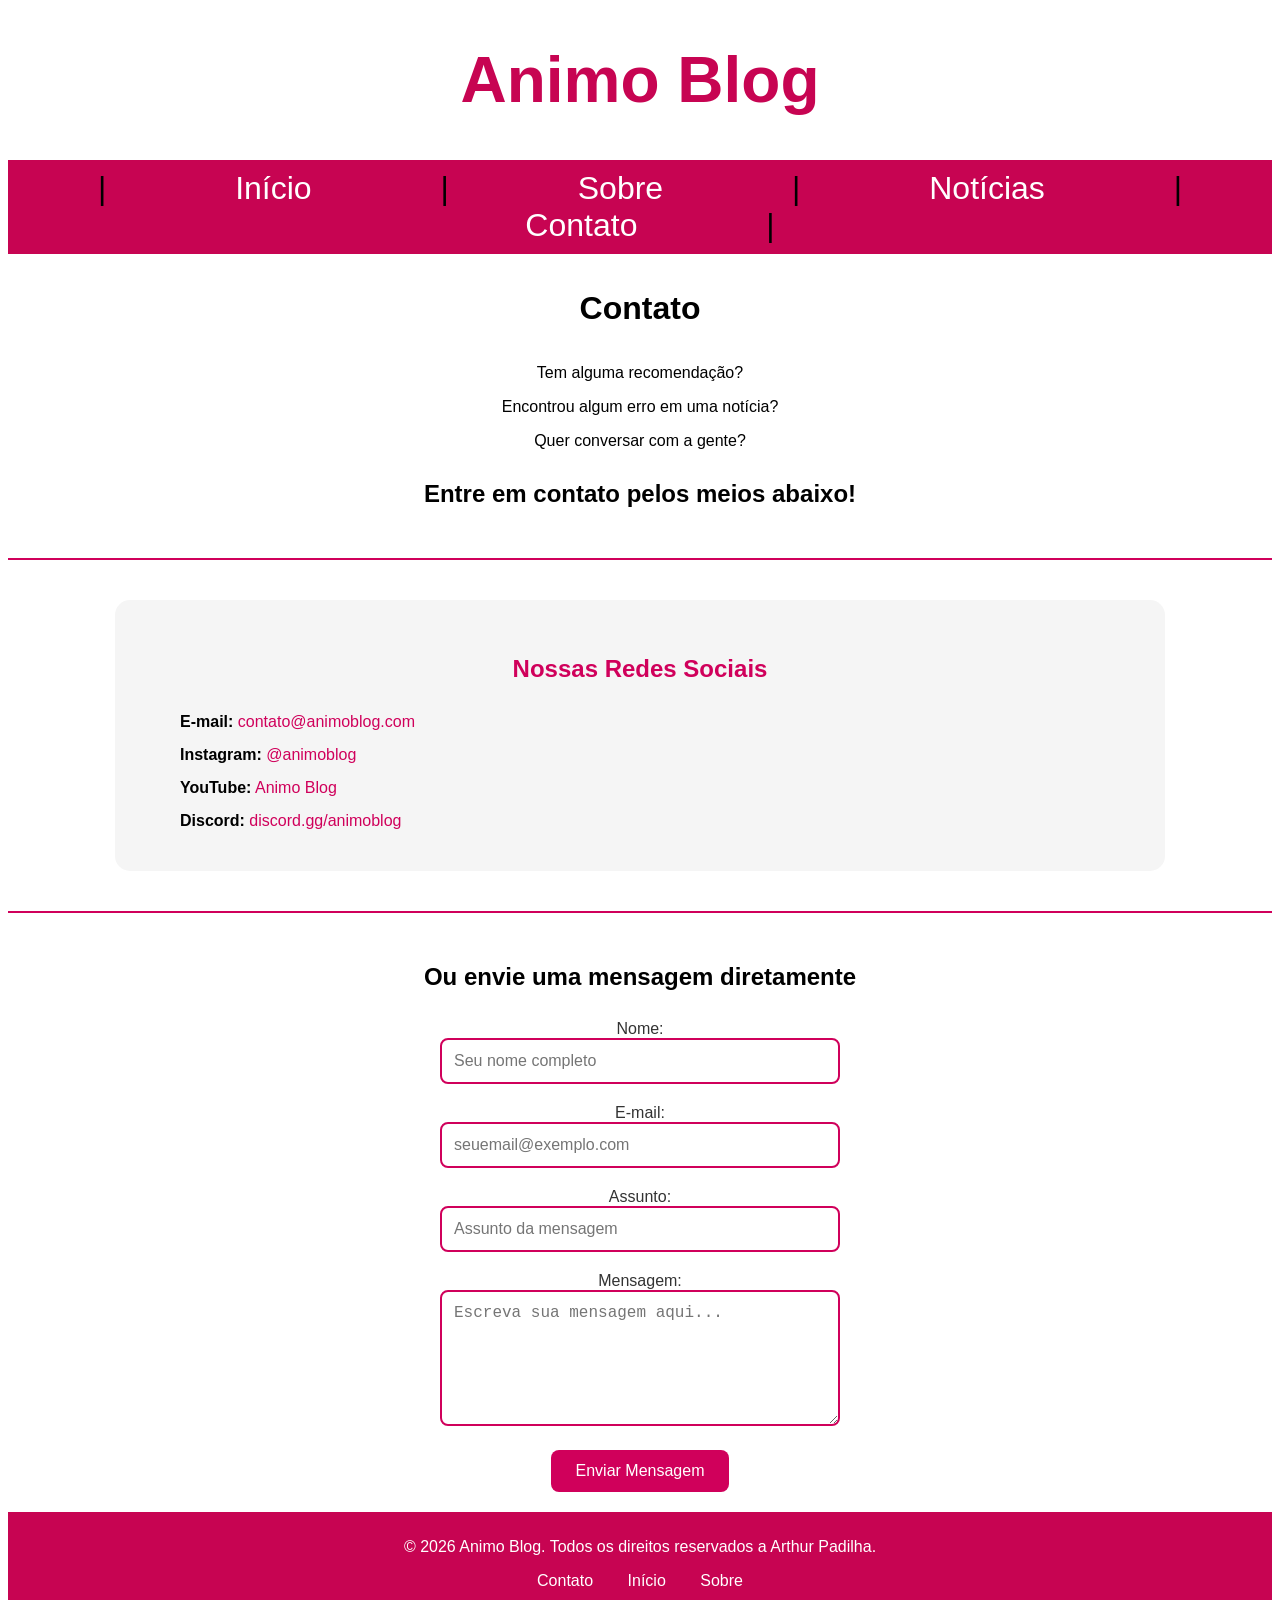
<file: BlogAnime/contato.html>
<!DOCTYPE html>
<html lang="pt-br">

<head>
    <meta charset="UTF-8">
    <meta name="viewport" content="width=device-width, initial-scale=1.0">
    <title>Animo Blog - Contato</title>
    <link rel="stylesheet" href="style.css">
</head>


<body>

<header class="cabecalho">

        <h1 class="Titulo">
            <a href="/BlogAnime/index.html">Animo Blog</a>
        </h1>

    <nav class="menu">
|
           <a href="/BlogAnime/index.html">Início</a>   |
           <a href="/BlogAnime/Sobre.html">Sobre</a>    |
           <a href="/BlogAnime/noticias.html">Notícias</a>    |
           <a href="/BlogAnime/contato.html">Contato</a>   |

    </nav>


</header>
  
    <main>
        <article class="conteudocontato">
            <header>
                <h1>Contato</h1>
                <p>Tem alguma recomendação?</p>
                <p>Encontrou algum erro em uma notícia?</p>
                <p>Quer conversar com a gente?</p>
                <h2>Entre em contato pelos meios abaixo!</h2>
            </header>

            <hr>

            <section class="redes-sociais">
                <h2>Nossas Redes Sociais</h2>
                <ul>
                    <li><strong>E-mail:</strong> <a href="mailto:contato@animoblog.com">contato@animoblog.com</a></li>
                    <li><strong>Instagram:</strong> <a href="https://instagram.com" target="_blank" rel="noopener noreferrer">@animoblog</a></li>
                    <li><strong>YouTube:</strong> <a href="https://youtube.com" target="_blank" rel="noopener noreferrer">Animo Blog</a></li>
                    <li><strong>Discord:</strong> <a href="https://discord.gg/animoblog" target="_blank" rel="noopener noreferrer">discord.gg/animoblog</a></li>
                </ul>
            </section>

            <hr>

            <section>
                <h2>Ou envie uma mensagem diretamente</h2>

                <form action="#" method="POST">
                    <p>
                        <label for="nome">Nome:</label><br>
                        <input type="text" id="nome" name="nome" placeholder="Seu nome completo" required>
                    </p>

                    <p>
                        <label for="email">E-mail:</label><br>
                        <input type="email" id="email" name="email" placeholder="seuemail@exemplo.com" required>
                    </p>

                    <p>
                        <label for="assunto">Assunto:</label><br>
                        <input type="text" id="assunto" name="assunto" placeholder="Assunto da mensagem" required>
                    </p>

                    <p>
                        <label for="mensagem">Mensagem:</label><br>
                        <textarea id="mensagem" name="mensagem" rows="6" cols="40" placeholder="Escreva sua mensagem aqui..." required></textarea>
                    </p>

                    <p>
                        <button type="submit">Enviar Mensagem</button>
                    </p>
                </form>
            </section>

        
        </article>
    </main>

<footer class="rodape">


<p>
&copy; 2026 Animo Blog. Todos os direitos reservados a Arthur Padilha.
</p>


<a href="contato.html">Contato</a>

<a href="index.html">Início</a>

<a href="Sobre.html">Sobre</a>


</footer>

</body>
</html>
</file>
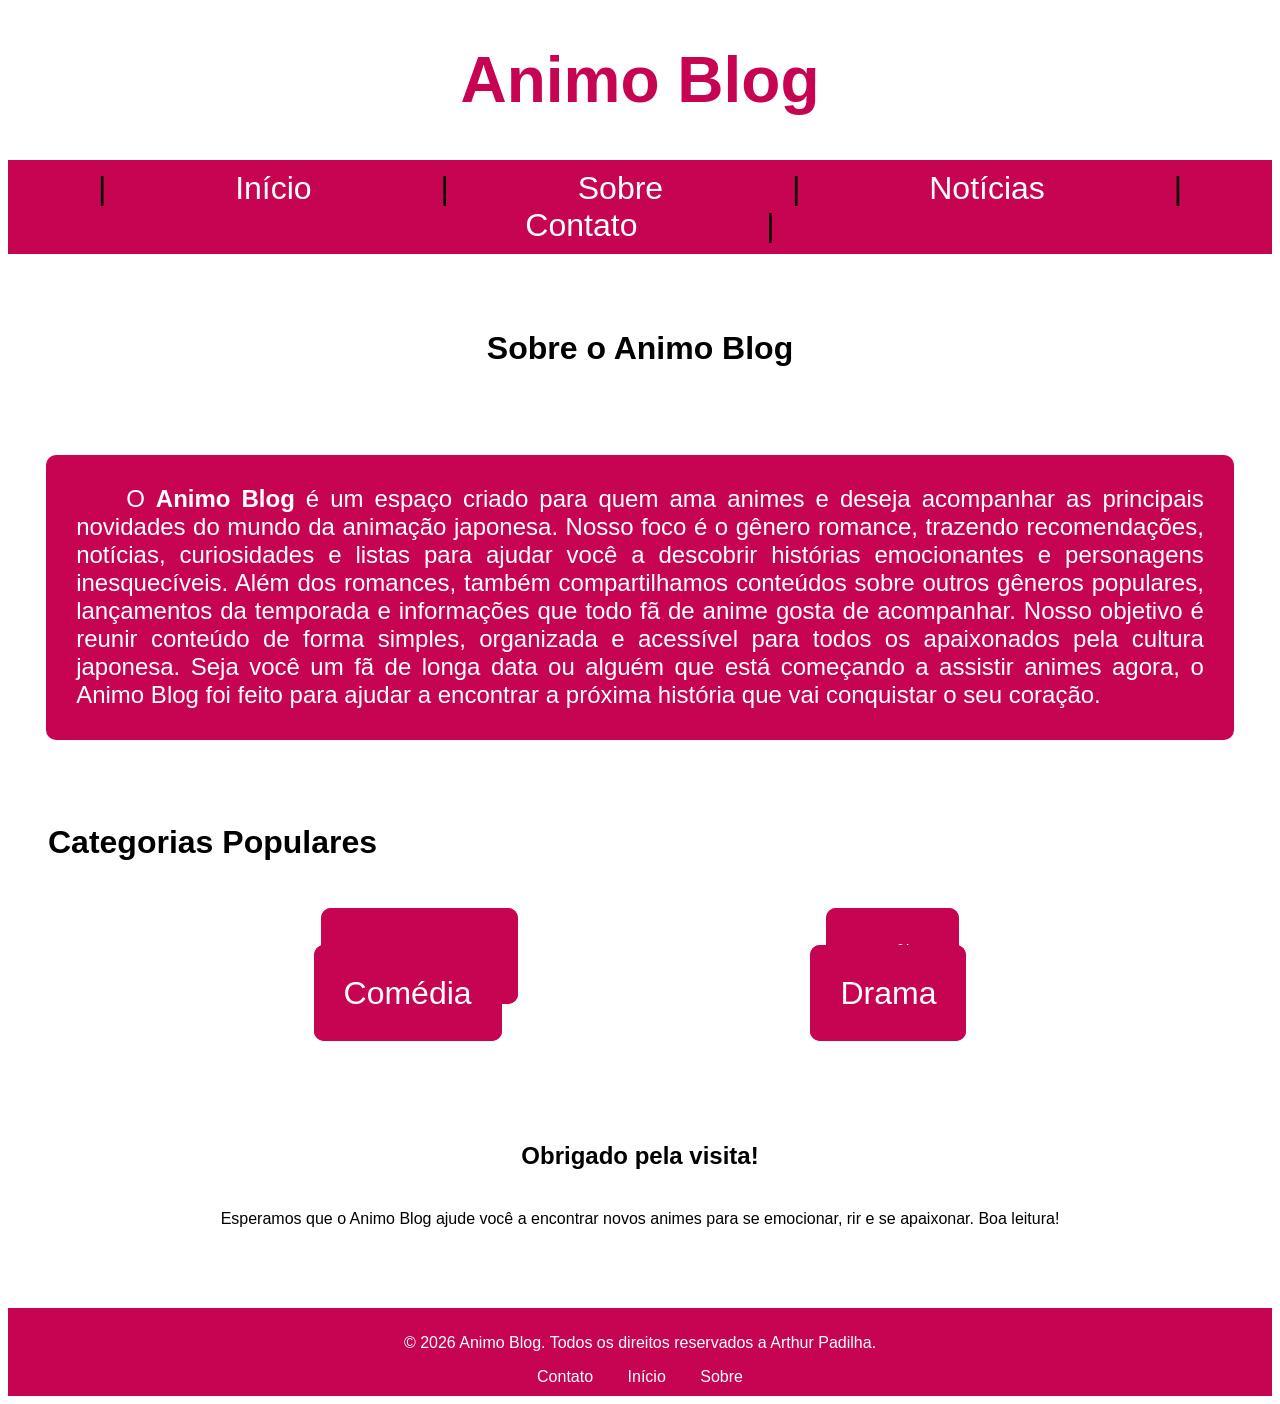
<file: BlogAnime/Sobre.html>
<!DOCTYPE html>
<html lang="pt-br">

<head>

    <meta charset="UTF-8">
    <meta name="viewport" content="width=device-width, initial-scale=1.0">

    <title>Animo Blog</title>

    <link rel="stylesheet" href="style.css">

</head>


<body>


<header class="cabecalho">

        <h1 class="Titulo">
            <a href="/BlogAnime/index.html">Animo Blog</a>
        </h1>

    <nav class="menu">
|
           <a href="/BlogAnime/index.html">Início</a>   |
           <a href="/BlogAnime/Sobre.html">Sobre</a>    |
           <a href="/BlogAnime/noticias.html">Notícias</a>    |
           <a href="/BlogAnime/contato.html">Contato</a>   |

    </nav>


</header>


    <main>
        <article class="sobre">
            <header>
                <h1>Sobre o Animo Blog</h1>
            </header>

           <section class="conteudo-sobre">
            <p>O <strong>Animo Blog</strong> é um espaço criado para quem ama animes e deseja acompanhar as principais novidades do mundo da animação japonesa. Nosso foco é o gênero romance, trazendo recomendações, notícias, curiosidades e listas para ajudar você a descobrir histórias emocionantes e personagens inesquecíveis. Além dos romances, também compartilhamos conteúdos sobre outros gêneros populares, lançamentos da temporada e informações que todo fã de anime gosta de acompanhar. Nosso objetivo é reunir conteúdo de forma simples, organizada e acessível para todos os apaixonados pela cultura japonesa. Seja você um fã de longa data ou alguém que está começando a assistir animes agora, o Animo Blog foi feito para ajudar a encontrar a próxima história que vai conquistar o seu coração.</p>
</section>


            <section class="categorias">
                <h2>Categorias Populares </h2>

                <nav class="menu-categorias">
    
    <a href="Categorias/CatRomance.html">Romance</a>

    <a href="Categorias/CatAcao.html">Ação</a>

    <a href="Categorias/CatComedia.html">Comédia</a>

    <a href="Categorias/CatDrama.html">Drama</a>

</nav>
            </section>



            <section class="agradecimento">
                <h2>Obrigado pela visita!</h2>
                <p>
                    Esperamos que o Animo Blog ajude você a encontrar
                    novos animes para se emocionar, rir e se apaixonar.
                    Boa leitura!
                </p>
            </section>
        </article>
    </main>


<footer class="rodape">


<p>
&copy; 2026 Animo Blog. Todos os direitos reservados a Arthur Padilha.
</p>


<a href="contato.html">Contato</a>

<a href="index.html">Início</a>

<a href="Sobre.html">Sobre</a>


</footer>




</body>

</html>
</file>
<file: BlogAnime/style.css>
@import url('https://fonts.cdnfonts.com/css/marykate');
@import url('https://fonts.cdnfonts.com/css/adlam-display');


/* ==================== GERAL ==================== */

.Titulo {
    color: #c70452;
    font-size: 4rem;
    font-family: 'MaryKate', sans-serif;
    text-align: center;
}

a {
    text-decoration: none;
    color: #c70452;
}


/* ==================== MENU ==================== */

.menu {
    background-color: #c70452;
    text-align: center;
    padding: 10px;
    font-size: 2rem;
    font-family: 'MaryKate', sans-serif;
    word-spacing: 100px;
}

.menu a {
    text-decoration: none;
    color: white;
    margin: 0 20px;
}


/* ==================== DESTAQUE ==================== */

.destaque {
    color: black;
    text-align: center;
    padding: 10px;
    font-size: 1.5rem;
    font-family: 'ADLaM Display', sans-serif;
}

.destaque img {
    margin: 40px;
    width: 50%;
    height: auto;
    border: 10px solid #c70452;
    border-radius: 30px;
}


/* ==================== NOTÍCIAS ==================== */

.noticias {
    margin: 20px;
    background-color: white;
    text-align: left;
    padding: 20px;
    font-size: 1rem;
    font-family: 'ADLaM Display', sans-serif;
}

.noticias a {
    text-decoration: none;
    color: #c70452;
}

.noticias h2 {
    font-size: 2rem;
}

.noticias h3 {
    font-size: 1.5rem;
}

.noticias h2,
.noticias h3 {
    font-family: 'ADLaM Display', sans-serif;
}

.card-noticia {
    margin: 1%;
    display: flex;
    align-items: center;
}

.card-noticia img {
    border: 5px solid #c70452;
    border-radius: 10px;
    margin: 1%;
}

.conteudo-noticia {
    text-decoration: none;
    color: black;
    margin: 1%;
    padding: 1%;
}


/* ==================== CATEGORIAS ==================== */

.categorias {
    margin: 20px;
    background-color: white;
    text-align: left;
    padding: 20px;
    font-size: 1rem;
    font-family: 'ADLaM Display', sans-serif;
}

.categorias h2 {
    text-align: left;
    font-size: 2rem;
    font-family: 'ADLaM Display', sans-serif;
}

.menu-categorias {
    text-align: center;
    padding: 50px;
    font-size: 2rem;
    font-family: 'ADLaM Display', sans-serif;
    word-spacing: 300px;
}

.menu-categorias a {
    text-decoration: none;
    border: 20px solid #c70452;
    border-radius: 10px;
    background-color: #c70452;
    color: white;
    padding: 10px;
}


/* ==================== RODAPÉ ==================== */

.rodape {
    background-color: #c70452;
    text-align: center;
    padding: 10px;
    font-size: 1rem;
    font-family: 'ADLaM Display', sans-serif;
    color: white;
}

.rodape a {
    text-decoration: none;
    color: white;
    margin: 0 15px;
}


/* ==================== SOBRE ==================== */

.sobre {
    font-size: 1rem;
    font-family: 'ADLaM Display', sans-serif;
}

.sobre h1 {
    padding: 50px;
    text-align: center;
    font-size: 2rem;
    font-family: 'ADLaM Display', sans-serif;
}

.sobre p {
    margin: 20px;
    background-color: white;
    padding: 20px;
    font-family: 'ADLaM Display', sans-serif;
}

.conteudo-sobre p {
    font-size: 1.5rem;
    background-color: #c70452;
    border: 5px solid #c70452;
    border-radius: 10px;
    text-align: justify;
    color: white;
    text-indent: 50px;
    margin: 3%;
    padding: 2%;
}

.agradecimento {
    margin: 20px;
    background-color: white;
    text-align: center;
    padding: 20px;
    font-size: 1rem;
    font-family: 'ADLaM Display', sans-serif;
}


/* ==================== PÁGINA DE NOTICIAS ==================== */

.Titulo-Noticias h1 {
    padding: 20px;
    text-align: center;
    font-size: 2rem;
    font-family: 'ADLaM Display', sans-serif;
}

.Titulo-Noticias p {
    text-align: center;
    font-size: 1rem;
    font-family: 'ADLaM Display', sans-serif;
}

.conteudo-noticias img {
    display: block;
    margin-left: auto;
    margin-right: auto;
    width: 30%;
    border: 10px solid #c70452;
    border-radius: 5%;
}

.conteudo-noticias h2 {
    padding: 10px;
    text-align: center;
    font-size: 1.5rem;
    font-family: 'ADLaM Display', sans-serif;
}

.conteudo-noticias p {
    padding: 10px;
    text-align: center;
    font-size: 1rem;
    font-family: 'ADLaM Display', sans-serif;
}

.conteudo-noticias a {
    text-decoration: none;
    color: black;
}


/* ==================== CONTATO ==================== */

.conteudocontato h1 {
    padding: 10px;
    text-align: center;
    font-size: 2rem;
    font-family: 'ADLaM Display', sans-serif;
}

.conteudocontato h2 {
    padding: 10px;
    text-align: center;
    font-size: 1.5rem;
    font-family: 'ADLaM Display', sans-serif;
}

.conteudocontato p {
    text-align: center;
    font-size: 1rem;
    font-family: 'ADLaM Display', sans-serif;
}


/* ==================== REDES SOCIAIS ==================== */

.redes-sociais {
    font-family: 'ADLaM Display', sans-serif;
    background-color: #f5f5f5;
    color: black;
    padding: 25px;
    border-radius: 15px;
    width: 1000px;
    margin: 30px auto;
}

.redes-sociais h2 {
    color: #d0005b;
    text-align: center;
}

.redes-sociais ul {
    list-style: none;
}

.redes-sociais li {
    margin: 15px 0;
}

.redes-sociais a {
    color: #d0005b;
    text-decoration: none;
}

.redes-sociais a:hover {
    text-decoration: underline;
}


/* ==================== FORMULARIO ==================== */

form input,
form textarea {
    width: 400px;
    padding: 12px;
    border: 2px solid #d0005b;
    border-radius: 8px;
    font-size: 16px;
    box-sizing: border-box;
}

form input:focus,
form textarea:focus {
    outline: none;
    border-color: #ff4f9a;
    box-shadow: 0 0 5px #ff4f9a;
}

form button {
    background-color: #d0005b;
    color: white;
    border: none;
    padding: 12px 25px;
    border-radius: 8px;
    font-size: 16px;
    cursor: pointer;
}

form button:hover {
    background-color: #a80048;
}

form p {
    margin-bottom: 20px;
}

form label {
    color: #333;
}


/* ==================== LINHAS ==================== */

hr {
    border: none;
    border-top: 2px solid #d0005b;
    margin: 40px 0;
}
</file>
